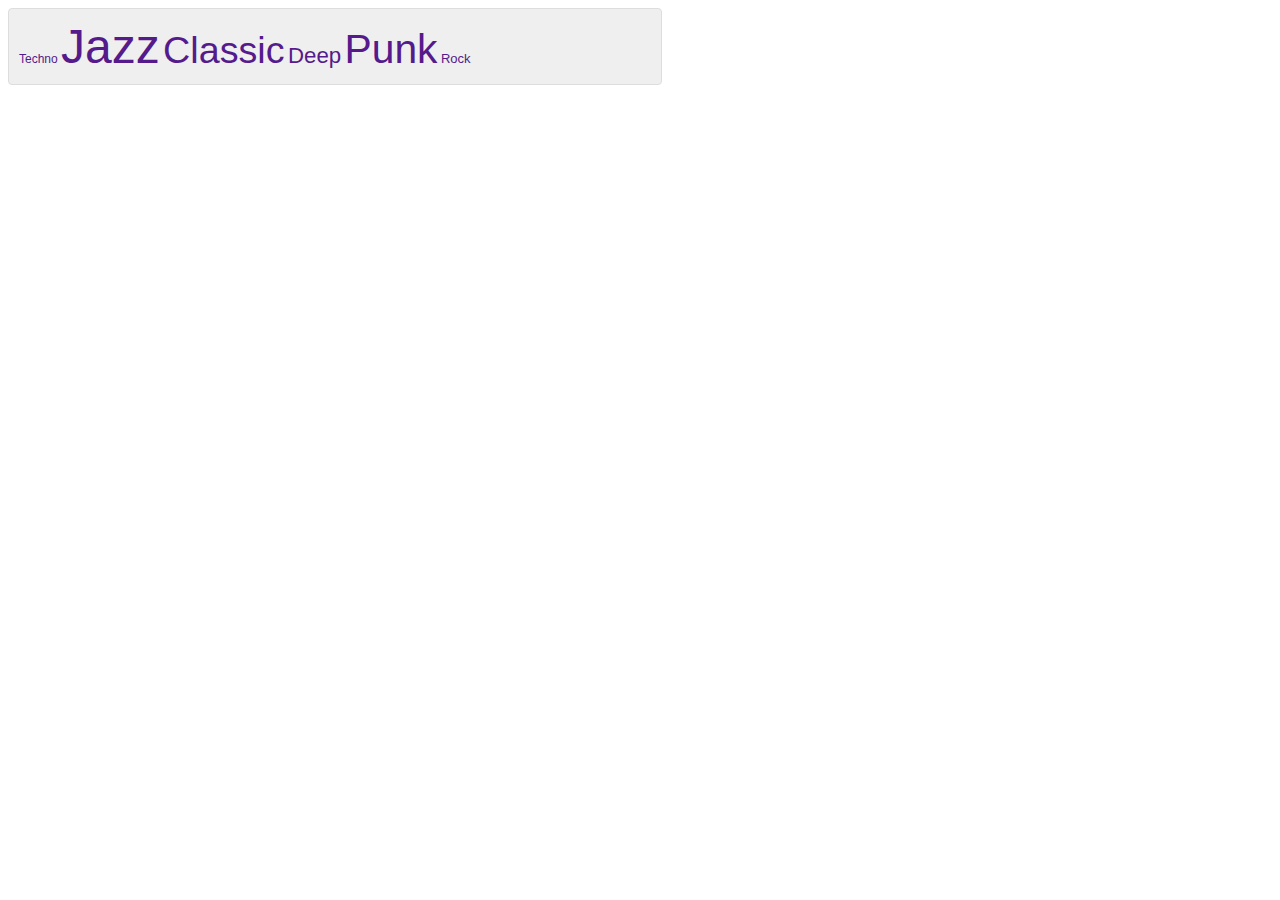
<file: spotify_mrs/TagCloud/Version_Prototyp/TEST.html>
<!DOCTYPE html>
<html>

<head>
    <title>TEST</title>

    <meta charset="ISO-8859-1">
    <meta name="description" content="">
    <meta name="author" content="">
    <meta name="keywords" content="">
    <meta name="generator" content="Webocton - Scriptly (www.scriptly.de)">

    <!-- <link href="style.css" type="text/css" rel="stylesheet"> -->
	<style type="text/css">
		#tagCloud {
			width:50%; height:50%; background: #efefef; border: 1px solid #ddd; border-radius:4px; padding: 10px; font: 75% Arial, "MS Trebuchet", sans-serif;
		}
 .tagcloudlink {
   text-decoration: none;
  }
  .tagcloudlink:hover {
   text-decoration: underline;
  }
	</style>
		
		
		
	</style>
	<script src="jquery-latest.js" type="text/javascript" charset="utf-8"></script>
	<script src="jquery.tagcloud-2.js" type="text/javascript" charset="utf-8"></script>
	<script type="text/javascript" charset="utf-8">
	
		$(document).ready(function() {
			var tags = [{tag: "Techno", count: 0.2}, {tag: "Jazz" , count :0.9}, {tag: "Classic" , count :0.7}, {tag: "Deep" , count :0.4}, {tag: "Punk" , count :0.76}, {tag: "Rock" , count :0.22}];
			
			$("#tagCloud").tagCloud(tags);
		});

   
	</script>
	
	
</head>

<body>

	<div id="tagCloud">
		test
	</div>

</body>
</html>
</file>
